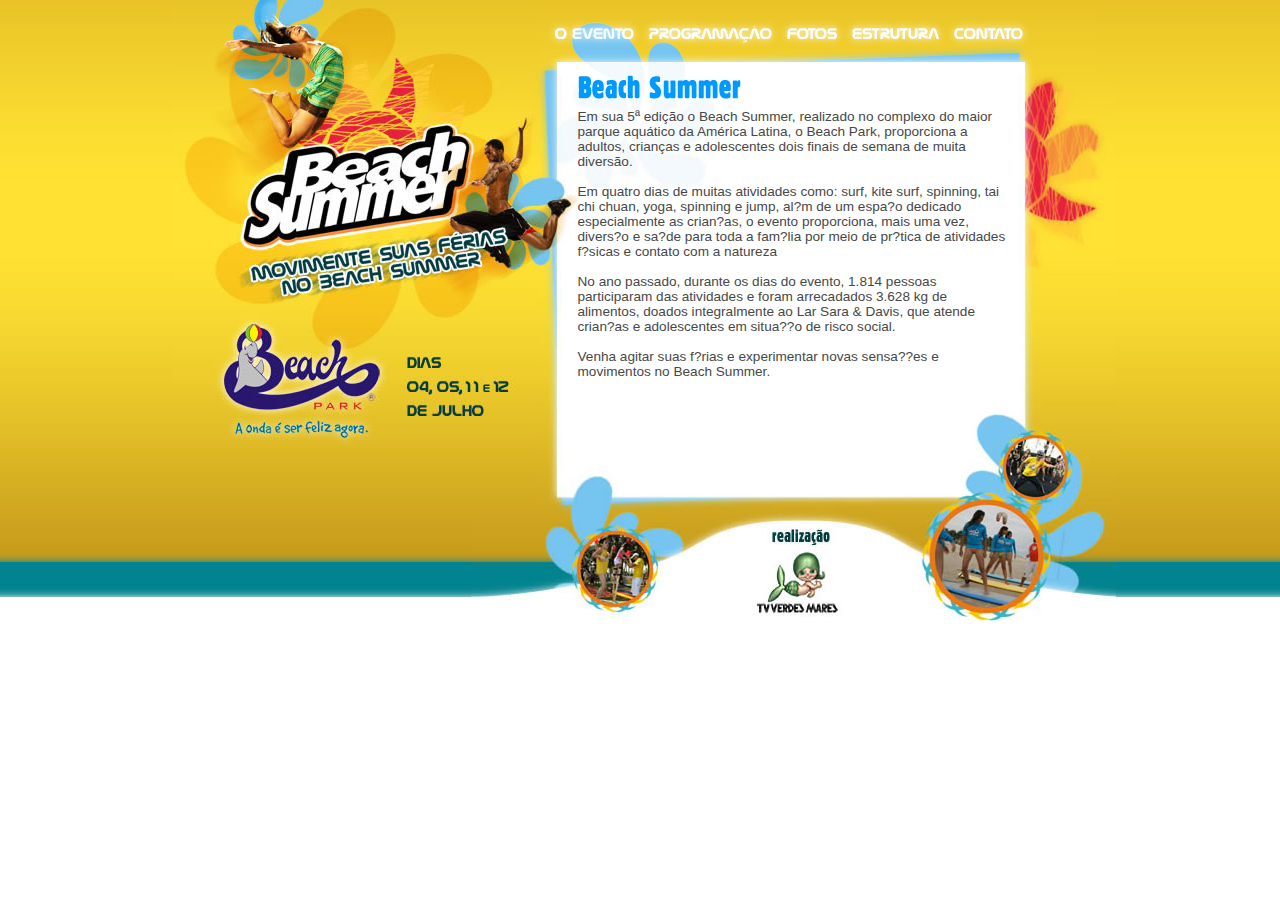
<file: front-end/index.html>
<!DOCTYPE html PUBLIC "-//W3C//DTD XHTML 1.0 Strict//EN" "http://www.w3.org/TR/xhtml1/DTD/xhtml1-strict.dtd">
<html xmlns="http://www.w3.org/1999/xhtml" xml:lang="pt" lang="pt">
    <head>
        <meta http-equiv="Content-Type" content="text/html; charset=iso-8859-1" />
        <title>Beach Summer - Movimente suas f?rias</title>
        <link href="css/estilos.css" rel="stylesheet" type="text/css" media="screen" />
        <!--[if IE]>
            <link href="css/estilos-ie.css" rel="stylesheet" type="text/css" media="screen" />
        <![endif]-->
    </head>
    <body id="BeachSummer" class="home">
        <!-- SITE -->
        <div id="Site">
            <!-- CABECALHO -->
            <div id="Cabecalho">
                <h1><a href="index.html" title="Ir para a p?gina inicial">Beach Summer</a></h1>
                <p>Movimente suas f?rias.</p>
            </div>
            <!-- FIM DE CABECALHO -->
            <hr/>
            <!-- ATALHOS -->
            <div id="Atalhos">
                <h2>Atalhos</h2>
                <ul>
                    <li><a href="#Conteudo" title="V? diretamente para o Conte?do">Conte?do</a></li>
                    <li><a href="#Menu" title="V? diretamente para o Menu">Menu</a></li>
                    <li><a href="#Rodape" title="V? diretamente para o Rodap?">Rodap?</a></li>
                </ul>
            </div>
            <!-- FIM DE ATALHOS  -->
            <hr/>
            <!-- CONTEUDO -->
            <div id="Conteudo">
                <h2>Beach Summer</h2>
                <p>Em sua 5� edi��o o Beach Summer, realizado no complexo do maior parque aqu�tico da Am�rica Latina, o Beach Park, proporciona a adultos, crian�as e adolescentes dois finais de semana de muita divers�o.</p>
                <p>Em quatro dias de muitas atividades como: surf, kite surf, spinning, tai chi chuan, yoga, spinning e jump, al?m de um espa?o dedicado especialmente as crian?as, o evento proporciona, mais uma vez, divers?o e sa?de para toda a fam?lia por meio de pr?tica de atividades f?sicas e contato com a natureza</p>
                <p>No ano passado,  durante os dias do evento, 1.814 pessoas participaram das atividades e foram arrecadados 3.628 kg de alimentos, doados integralmente ao Lar Sara & Davis, que atende crian?as e adolescentes em situa??o de risco social.</p>
                <p>Venha agitar suas f?rias e experimentar novas sensa??es e movimentos no Beach Summer.</p>
            </div>
            <!-- FIM DE CONTEUDO -->
            <hr/>
            <!-- MENU -->
            <div id="Menu">
                <h2>Menu</h2>
                <ul>
                    <li class="home"><a href="index.html" title="P?gina inicial">O Evento</a></li>
                    <li class="programacao"><a href="programacao.html" title="Confira a nossa programa??o">Programa??o</a></li>
                    <li class="fotos"><a href="fotos.html" title="Confira fotos do evento">Fotos</a></li>
                    <li class="estrutura"><a href="estrutura.html" title="Confira a estrutura">Estrutura</a></li>
                    <li class="contato"><a href="contato.html" title="Fale conosco">Fale conosco</a></li>
                </ul>
            </div>
            <!-- FIM DE MENU -->
            <hr/>
            <!-- RODAPE -->
            <div id="Rodape">
                <div id="hcard-TV-Verdes-Mares" class="vcard">
                    <a href="http://www.tvverdesmares.com.br/" title="TV Verdes Mares"class="fn url">TV Verdes Mares</a>
                    <div class="adr">
                        <div class="org">
                            Sistema Verdes Mares
                        </div>
                        <div class="street-address">
                            Pra?a da Imprensa S/N
                        </div>
                        <span class="locality">Fortaleza</span>, <span class="region">Cear?</span>, <span class="postal-code">600000</span>
                        <span class="country-name">Brasil</span>
                    </div>
                </div>
            </div>
            <!-- FIM DE RODAPE -->
        </div>
        <!-- FIM DE SITE -->
    </body>
</html>
</file>
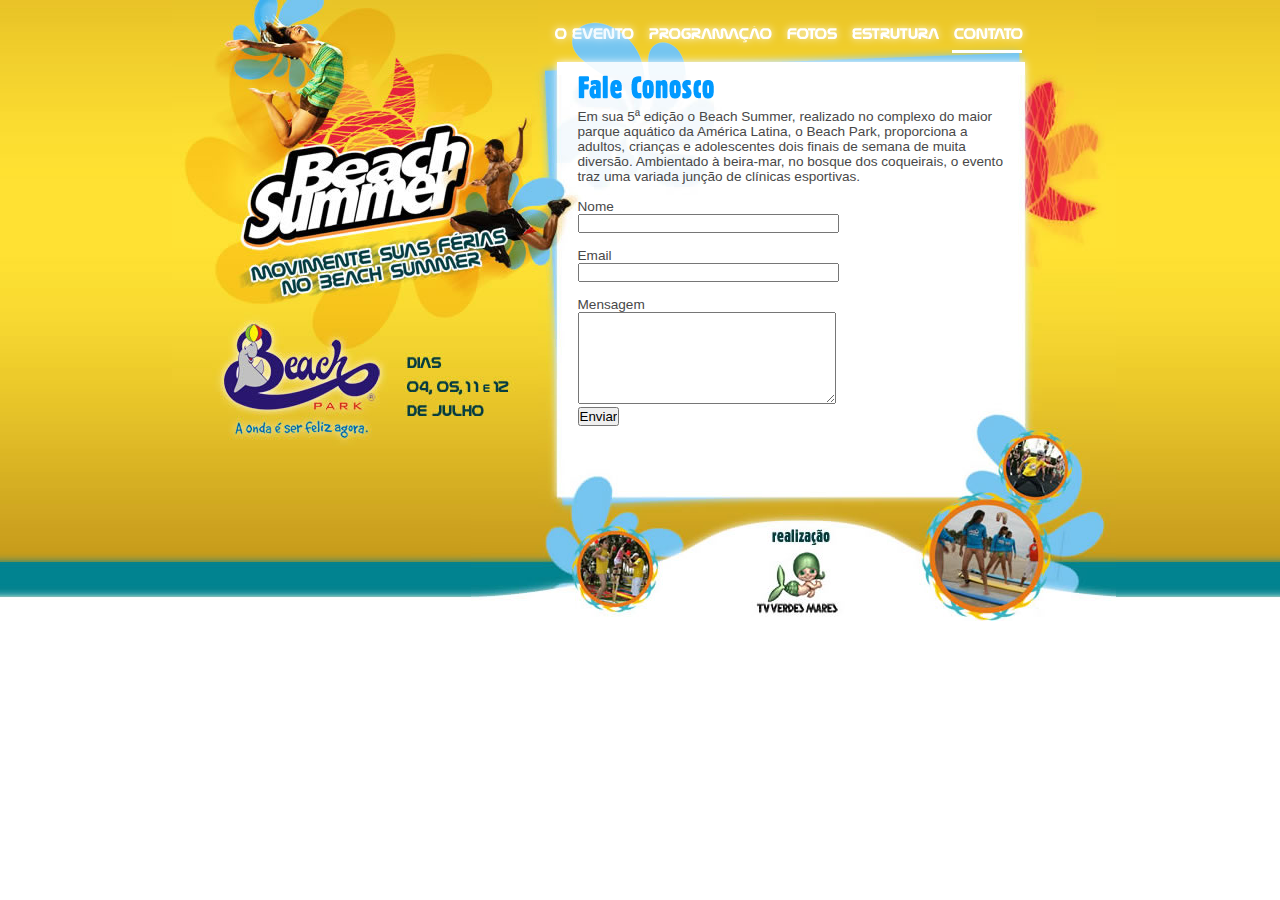
<file: front-end/contato.html>
<!DOCTYPE html PUBLIC "-//W3C//DTD XHTML 1.0 Strict//EN" "http://www.w3.org/TR/xhtml1/DTD/xhtml1-strict.dtd">
<html xmlns="http://www.w3.org/1999/xhtml" xml:lang="pt" lang="pt">
    <head>
        <meta http-equiv="Content-Type" content="text/html; charset=iso-8859-1" />
        <title>Beach Summer - Movimente suas f�rias</title>
        <link href="css/estilos.css" rel="stylesheet" type="text/css" media="screen" />
        <!--[if IE]>
            <link href="css/estilos-ie.css" rel="stylesheet" type="text/css" media="screen" />
        <![endif]-->
    </head>
    <body id="BeachSummer" class="contato">
        <!-- SITE -->
        <div id="Site">
            <!-- CABECALHO -->
            <div id="Cabecalho">
                <h1><a href="index.html" title="Ir para a p�gina inicial">Beach Summer</a></h1>
                <p>Movimente suas f�rias.</p>
            </div>
            <!-- FIM DE CABECALHO -->
            <hr/>
            <!-- ATALHOS -->
            <div id="Atalhos">
                <h2>Atalhos</h2>
                <ul>
                    <li><a href="#Conteudo" title="V� diretamente para o Conte�do">Conte�do</a></li>
                    <li><a href="#Menu" title="V� diretamente para o Menu">Menu</a></li>
                    <li><a href="#Rodape" title="V� diretamente para o Rodap�">Rodap�</a></li>
                </ul>
            </div>
            <!-- FIM DE ATALHOS  -->
            <hr/>
            <!-- CONTEUDO -->
            <div id="Conteudo">
                <h2>Beach Summer</h2>
                <p>Em sua 5� edi��o o Beach Summer, realizado no complexo do maior parque aqu�tico da Am�rica Latina, o Beach Park, proporciona a adultos, crian�as e adolescentes dois finais de semana de muita divers�o. Ambientado � beira-mar, no bosque dos coqueirais, o evento traz uma variada jun��o de cl�nicas esportivas.</p>
                <div id="Formulario">
                    <form action="FormToEmail.php" method="post">
                        <p><label>Nome</label><br /><input type="text" size="30" name="name"></p>
						<p><label for="email">Email</label><br /><input type="text" size="30" name="email"></p>
						<p><label for="comments">Mensagem</label><br /><textarea name="comments" rows="6" cols="30"></textarea><br /><input type="submit" value="Enviar"></p>
                    </form>
                </div>
            </div><!-- FIM DE CONTEUDO -->
            <hr/>
            <!-- MENU -->
            <div id="Menu">
                <h2>Menu</h2>
                <ul>
                    <li class="home"><a href="index.html" title="P�gina inicial">O Evento</a></li>
                    <li class="programacao"><a href="programacao.html" title="Confira a nossa programa��o">Programa��o</a></li>
                    <li class="fotos"><a href="fotos.html" title="Confira fotos do evento">Fotos</a></li>
                    <li class="estrutura"><a href="estrutura.html" title="Confira a estrutura">Estrutura</a></li>
                    <li class="contato ativo"><a href="contato.html" title="Fale conosco">Fale conosco</a></li>
                </ul>
            </div>
            <!-- FIM DE MENU -->
            <hr/>
            <!-- RODAPE -->
            <div id="Rodape">
                <div id="hcard-TV-Verdes-Mares" class="vcard">
                    <a href="http://www.tvverdesmares.com.br/" title="TV Verdes Mares"class="fn url">TV Verdes Mares</a>
                    <div class="adr">
                        <div class="org">
                            Sistema Verdes Mares
                        </div>
                        <div class="street-address">
                            Pra�a da Imprensa S/N
                        </div>
                        <span class="locality">Fortaleza</span>, <span class="region">Cear�</span>, <span class="postal-code">600000</span>
                        <span class="country-name">Brasil</span>
                    </div>
                </div>
            </div>
            <!-- FIM DE RODAPE -->
        </div>
        <!-- FIM DE SITE -->
    </body>
</html>
</file>
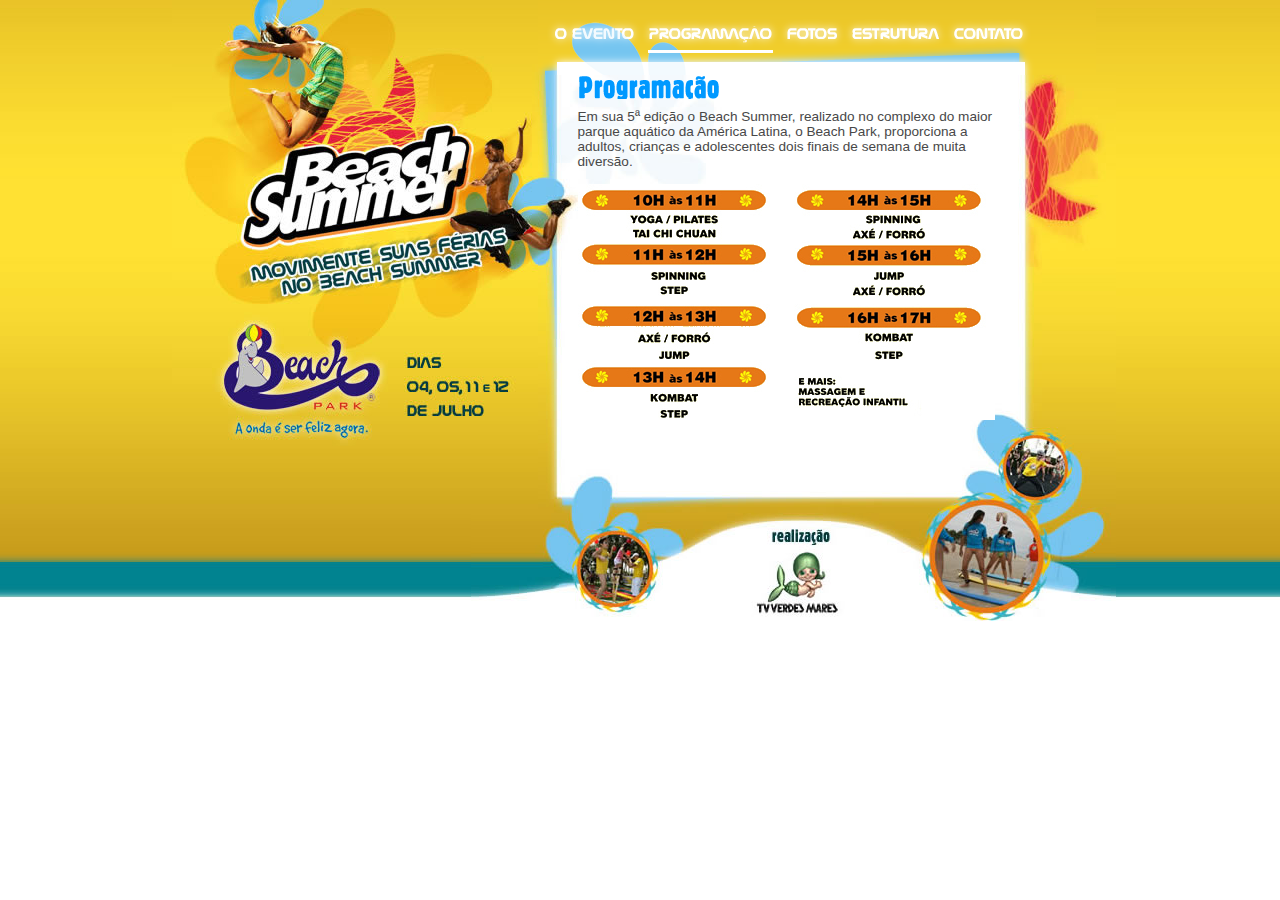
<file: front-end/programacao.html>
<!DOCTYPE html PUBLIC "-//W3C//DTD XHTML 1.0 Strict//EN" "http://www.w3.org/TR/xhtml1/DTD/xhtml1-strict.dtd">
<html xmlns="http://www.w3.org/1999/xhtml" xml:lang="pt" lang="pt">
    <head>
        <meta http-equiv="Content-Type" content="text/html; charset=iso-8859-1" />
        <title>Beach Summer - Movimente suas f�rias</title>
        <link href="css/estilos.css" rel="stylesheet" type="text/css" media="screen" />
        <!--[if IE]>
            <link href="css/estilos-ie.css" rel="stylesheet" type="text/css" media="screen" />
        <![endif]-->
    </head>
    <body id="BeachSummer" class="programacao">
        <!-- SITE -->
        <div id="Site">
            <!-- CABECALHO -->
            <div id="Cabecalho">
                <h1><a href="index.html" title="Ir para a p�gina inicial">Beach Summer</a></h1>
                <p>Movimente suas f�rias.</p>
            </div>
            <!-- FIM DE CABECALHO -->
            <hr/>
            <!-- ATALHOS -->
            <div id="Atalhos">
                <h2>Atalhos</h2>
                <ul>
                    <li><a href="#Conteudo" title="V� diretamente para o Conte�do">Conte�do</a></li>
                    <li><a href="#Menu" title="V� diretamente para o Menu">Menu</a></li>
                    <li><a href="#Rodape" title="V� diretamente para o Rodap�">Rodap�</a></li>
                </ul>
            </div>
            <!-- FIM DE ATALHOS  -->
            <hr/>
            <!-- CONTEUDO -->
            <div id="Conteudo">
                <h2>Beach Summer</h2>
                <p>Em sua 5� edi��o o Beach Summer, realizado no complexo do maior parque aqu�tico da Am�rica Latina, o Beach Park, proporciona a adultos, crian�as e adolescentes dois finais de semana de muita divers�o.</p>
				<p><img src="img/programacao.jpg" alt="programacao" /></p>
            </div>
            <!-- FIM DE CONTEUDO -->
            <hr/>
            <!-- MENU -->
            <div id="Menu">
                <h2>Menu</h2>
                <ul>
                    <li class="home"><a href="index.html" title="P�gina inicial">O Evento</a></li>
                    <li class="programacao ativo"><a href="programacao.html" title="Confira a nossa programa��o">Programa��o</a></li>
                    <li class="fotos"><a href="fotos.html" title="Confira fotos do evento">Fotos</a></li>
                    <li class="estrutura"><a href="estrutura.html" title="Confira a estrutura">Estrutura</a></li>
                    <li class="contato"><a href="contato.html" title="Fale conosco">Fale conosco</a></li>
                </ul>
            </div>
            <!-- FIM DE MENU -->
            <hr/>
            <!-- RODAPE -->
            <div id="Rodape">
                <div id="hcard-TV-Verdes-Mares" class="vcard">
                    <a href="http://www.tvverdesmares.com.br/" title="TV Verdes Mares"class="fn url">TV Verdes Mares</a>
                    <div class="adr">
                        <div class="org">
                            Sistema Verdes Mares
                        </div>
                        <div class="street-address">
                            Pra�a da Imprensa S/N
                        </div>
                        <span class="locality">Fortaleza</span>, <span class="region">Cear�</span>, <span class="postal-code">600000</span>
                        <span class="country-name">Brasil</span>
                    </div>
                </div>
            </div>
            <!-- FIM DE RODAPE -->
        </div>
        <!-- FIM DE SITE -->
    </body>
</html>
</file>
<file: front-end/css/estilos.css>
/* Projeto: TV Verdes Mares
   Desenvolvedor: Marcelo Glacial
   Inicio: 05/09/2007
   Ultima alteracao: 17/09/2007
*/


/* Reset  
---------------------------------------------------------------------------------- */
* {
	margin:0;
	padding:0;
}
body {
	background:url(../img/fundo.jpg) repeat-x #FFF;;
	font-family:Arial, Helvetica, sans-serif;
	color:#484848;
}
hr {
	display:none;
}
a {
	text-decoration:none;
	color:#666;
}

/* Site
---------------------------------------------------------------------------------- */
#Site {
	width:953px;
	height:621px;
	margin:0 auto;
	position:relative;
	background:url(../img/conteudo_fundo.jpg) 374px 75px no-repeat;
}

/* Atalhos
---------------------------------------------------------------------------------- */
#Atalhos {
	display:none;
}

/* Cabecalho
---------------------------------------------------------------------------------- */
#Cabecalho {
	float:left;
}
#Cabecalho h1 a {
	display:block;
	width:374px;
	height:466px;
	text-indent:-9999px;
	
	background:url(../img/cabecalho_fundo.jpg) no-repeat;
}
#Cabecalho p {
	display:none;
}

/* Menu
---------------------------------------------------------------------------------- */
#Menu {
	position:absolute;
	top:0px;
	left:374px;
	width:558px;
	height:75px;
	
	background:url(../img/menu_fundo.png) no-repeat;
}
#Menu h2 {
	display:none;
}
#Menu ul {
	list-style:none;
	padding-left:17px;
}
#Menu ul li {
	float:left;
}
#Menu ul li a {
	display:block;
	width:50px;
	height:50px;
	text-indent:-9999px;
}
#Menu ul li.ativo a,
#Menu ul li a:hover {
	border-bottom:solid 3px #FFF;
}
#Menu ul li.home a {
	width:80px;
}
#Menu ul li.programacao a {
	width:125px;
	margin-left:13px;
}
#Menu ul li.fotos a {
	width:53px;
	margin-left:13px;
}
#Menu ul li.estrutura a {
	width:87px;
	margin-left:13px;
}
#Menu ul li.contato a {
	margin-left:13px;
	width:70px;
}

/* Conteudo
---------------------------------------------------------------------------------- */
#Conteudo {
	float:left;
	width:430px;
	height:438px;
	
	padding:75px 0 0 40px;
	
}
body #Conteudo h2 {
	display:block;
	width:200px;
	height:24px;
	text-indent:-9999px;
	margin-bottom:10px;
}
body.home #Conteudo h2 {
	background:url(../img/titulo_home.gif) no-repeat;
}
body.programacao #Conteudo h2 {
	background:url(../img/titulo_programacao.gif) no-repeat;
}
body.fotos #Conteudo h2 {
	background:url(../img/titulo_fotos.gif) no-repeat;
}
body.estrutura #Conteudo h2 {
	background:url(../img/titulo_estrutura.gif) no-repeat;
}
body.contato #Conteudo h2 {
	background:url(../img/titulo_contato.gif) no-repeat;
}
#Conteudo p {
	font-family:"Trebuchet MS", Arial, Helvetica, sans-serif;
	font-size:85%;
	color:#484848;
	padding-bottom:15px;
}
#Conteudo .navegacao a {
	border-bottom:solid 1px #484848;
}
#Conteudo .navegacao a:hover {
	border-bottom:none;
}

/* Rodape
---------------------------------------------------------------------------------- */
#Rodape {
	position:absolute;
	top:513px;
	left:307px;

	width:645px;
	height:108px;

	background:url(../img/rodape_fundo.jpg) no-repeat;
}
#Rodape div {
	display:none;
}
#Rodape div.vcard {
	display:block;
	position:relative;
}
#Rodape div.vcard a {
	position:absolute;
	top:10px;
	left:280px;
	
	display:block;
	width:130px;
	height:100px;
	text-indent:-9999px;
}
</file>
